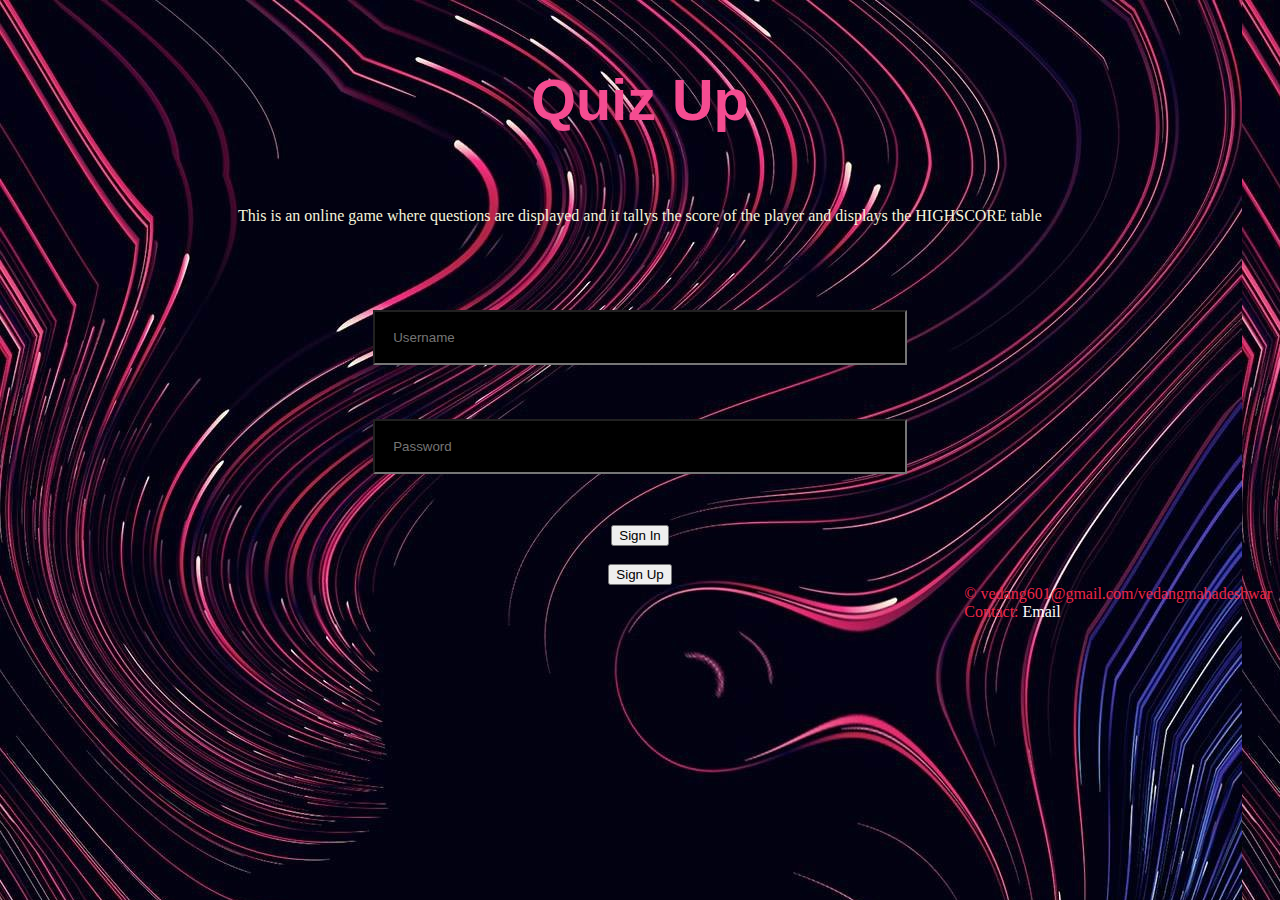
<file: views/index.html>
<!DOCTYPE html>
<html lang="en">
<head>
	<meta charset="UTF-8">
	<meta name="viewport" content="width=device-width ,initial-scale-1.0">
	<meta name="keywords" content="game,informative,High-Score rankings">
	<title>QuizUp</title>
	<link rel="stylesheet" type="text/css" href="css/style.css">
</head>
<style>
	title{color:rgb(32,43,45);font-family:calibri;}
	p{text-align:center;color:beige;}
	body{background-image:url('Abstraction_362.jpg');}
	footer{color:rgb(237,39,73);}
	header{box-sizing:border-box;
		font-size:180%;
	       font-family:sans-serif;
	       text-align:center;
	       padding:20px;
	        font-size:45;
	        color:rgb(245,76,145);}
	        section,article{box-sizing: border-box;}
	        form{box-sizing: border-box;
	        	padding:15px;
	        	border-radius:18px;}
	        	button{text-align:center;
	        			backgroud-color:rgba(0,201,2,0.5);
	        		}
	        		a{
	        			text-decoration:none;
	        			color:white;
	        		}
	        		a:hover{
	        			color:red;
	        		}
	        		a:active{
	        			color:blue;
	        		}
	        			        			
</style>
<body>
	<div background-image="url('Abstraction_362.jpg')" ;width="100%">
     <header>
     	<p><h1> Quiz Up</h1></p>
     </header>
     <section>
     	<article>
     	<p>
     	This is an online game where questions are displayed and it tallys the score of the player and displays the HIGHSCORE table
     	</p>
     	</article> 
     	<article>
     		
      <form action="process.php" method="POST" style="text-align:center;border-radius:2px"  class="myform">
      	<br>
      	<br>
      	<br>
      	<div>
	<label style="color:rgb(245,76,145);border-radius:21px"></label>
	<input type="text" name="Username" placeholder="Username" style="background-color:black;color:beige; " required  style="border-radius:2px">
</div>
<br>
<br>
<br>
<div>
	<label for="password"></label>
	<input type="text" id="password" name="password" placeholder="Password" style="background-color:black;color:beige;" required>
</div>



      </form>
      <br>
      <br>
      <div style="text-align:center">
      <button onclick="document.location='file:///C:/Users/vedang%20mahadeshwar/Desktop/webdev%20ISTE/views/signin.html'" target="_top" >Sign In</button>
      <br>
      <br>
      <button onclick="document.location='file:///C:/Users/vedang%20mahadeshwar/Desktop/webdev%20ISTE/views/signup.html'" target="_blank">Sign Up</button>
</div>
     	</article>
       

     </section>

	</div>
		





	<footer style="float:right; padding-bottom:70px">
		&copy;
     vedang601@gmail.com/vedangmahadeshwar<br>
     Contact:
     <a href="mailto:vedangmahadeshawar601@gmail.com" style="font-family:cursive;">Email</a>
	</footer>

</body>
</html>
</file>
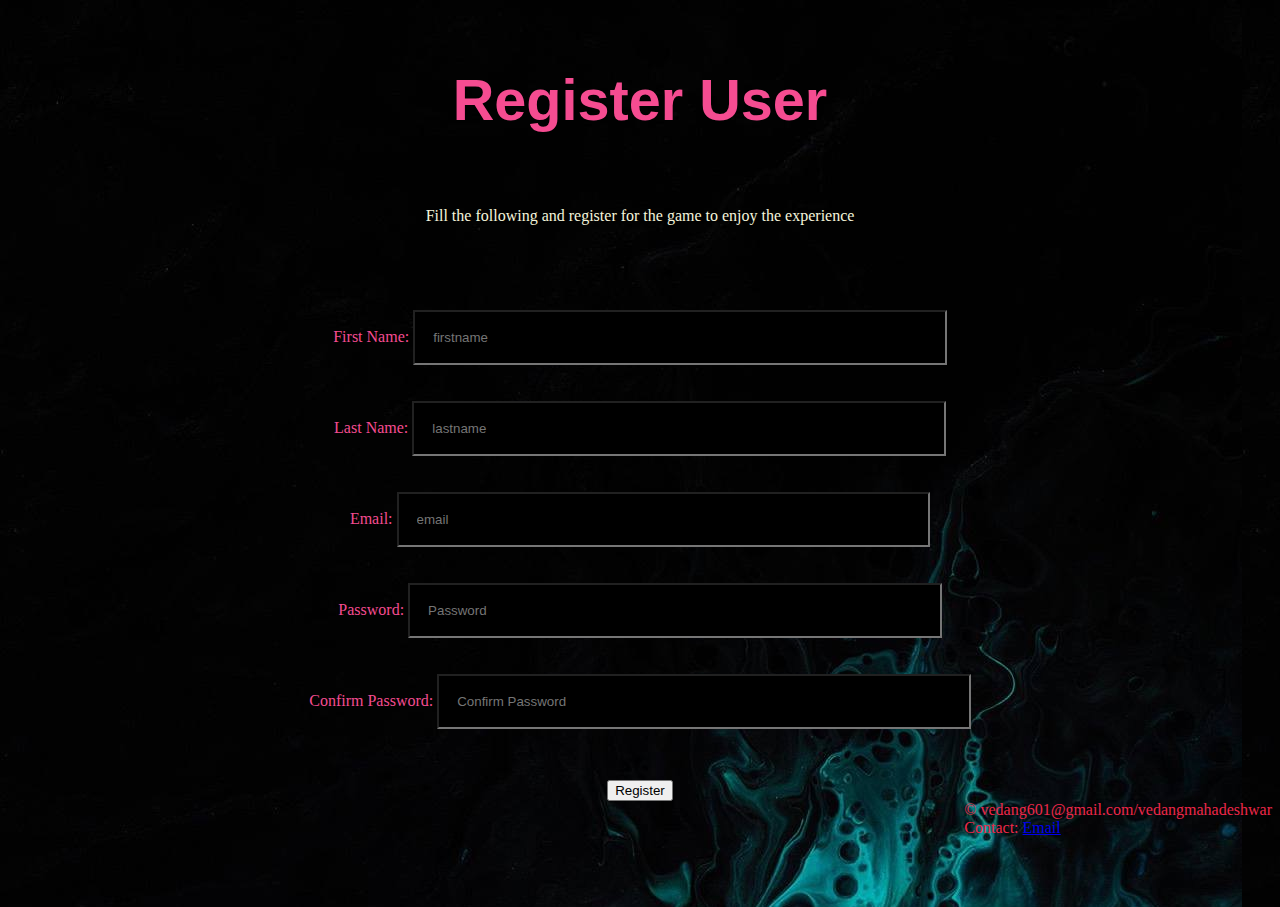
<file: views/signup.html>
<!DOCTYPE html>
<html lang="en">
<head>
	<meta charset="UTF-8">
	<meta name="viewport" content="width=device-width ,initial-scale-1.0">
	<meta name="keywords" content="game,informative,High-Score rankings">
	<title>SignUp</title>
	<link rel="stylesheet" type="text/css" href="css/style.css">
</head>
<style>
	title{color:rgb(32,43,45);font-family:calibri;}
	p{text-align:center;color:beige;}
	body{background-image:url('Ink_330.jpg');}
	footer{color:rgb(237,39,73);}
	header{box-sizing:border-box;
		font-size:180%;
	       font-family:sans-serif;
	       text-align:center;
	       padding:20px;
	        font-size:45;
	        color:rgb(245,76,145);}
	        section,article{box-sizing: border-box;}
	        form{box-sizing: border-box;
	        	padding:15px;}
	        	button{text-align:center;
	       
	        
	        			backgroud-color:rgba(0,201,2,0.5);
	        		}
</style>
<body>
	<div background-image="url('Ink_330.jpg')" ;width="100%">
     <header>
     	<p><h1>Register User</h1></p>
     </header>
     <section>
     	<article>
     	<p>
     	Fill the following and register for the game to enjoy the experience
     	</p>
     	</article> 
     	<article>
     		
      <form action="process.php" method="POST" style="text-align:center" class="myform" >
      	<br>
      	<br>
      	<br>
      	<div>
	<label style="color:rgb(245,76,145)">First Name:</label>
	<input type="text" name="firstname" placeholder="firstname" style="background-color:black;color:beige; " required>
</div>
<br>
      	<br>
      	<div>
	<label style="color:rgb(245,76,145)">Last Name:</label>
	<input type="text" name="lastname" placeholder="lastname" style="background-color:black;color:beige; " required="*">
</div>
<br>
<br>
<div>
	<label style="color:rgb(245,76,145)"> Email:</label>
	<input type="email" name="email" placeholder="email" style="background-color:black;color:beige;" required="*">
</div>
<br>
<br>
<div>
	<label for="password" style="color:rgb(245,76,145)">Password: </label>
	<input type="text" id="password" name="password" placeholder="Password" style="background-color:black;color:beige;" required>
</div>
<br>
<br>
<div>
	<label for="confirm password" style="color:rgb(245,76,145)"> Confirm Password: </label>
	<input type="text" id="confirm password" name="confirm password" placeholder="Confirm Password" style="background-color:black;color:beige;" required>
</div>
<br>
<br>




      </form>
      <div style="text-align:center">
      <button onclick="document.location='file:///C:/Users/vedang%20mahadeshwar/Desktop/webdev%20ISTE/views/index.html'" target="_top" style="backgroud-color:rgba(0,190,2,0.5)">Register</button> 

    
     	</article>
       

     </section>

	</div>
		





	<footer style="float:right; padding-bottom:70px">
		&copy;
     vedang601@gmail.com/vedangmahadeshwar<br>
     Contact:
     <a href="mailto:vedangmahadeshawar601@gmail.com" style="font-family:cursive;">Email</a>
	</footer>

</body>
</html>
</file>
<file: views/css/style.css>
.myform input{
padding:18px;
width:40%;

}
</file>
